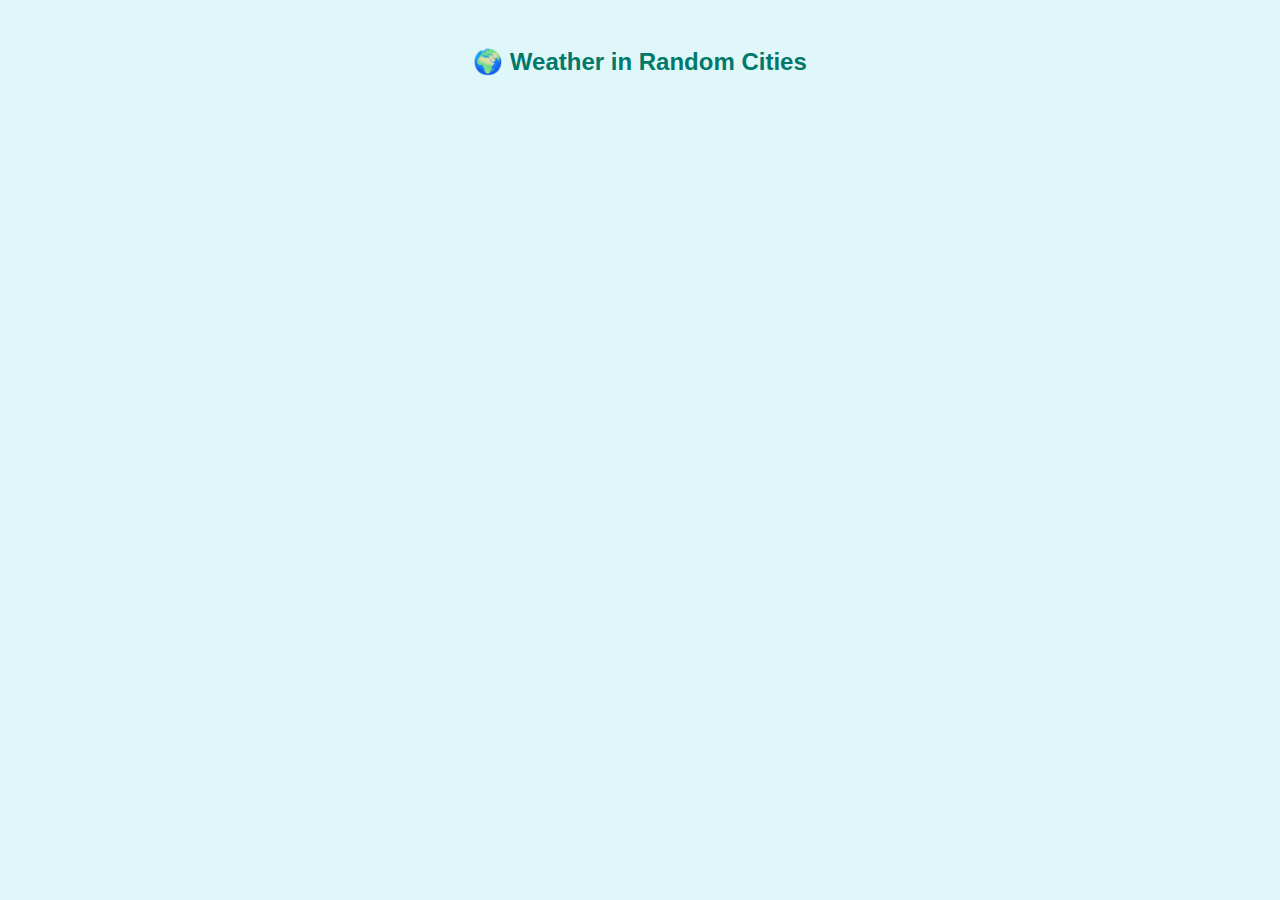
<file: explore.html>
<!DOCTYPE html>
<html lang="en">
<head>
  <meta charset="UTF-8">
  <title>Explore Cities</title>
  <style>
    body {
      font-family: Arial, sans-serif;
      background-color: #e0f7fa;
      padding: 20px;
    }

    h2 {
      text-align: center;
      color: #00796b;
    }

    .explore-container {
      display: grid;
      grid-template-columns: repeat(auto-fit, minmax(180px, 1fr));
      gap: 15px;
      margin-top: 20px;
    }

    .explore-card {
      background-color: white;
      border-radius: 10px;
      padding: 15px;
      box-shadow: 0 0 8px rgba(0,0,0,0.1);
      text-align: center;
    }
  </style>
</head>
<body>
  <h2>🌍 Weather in Random Cities</h2>
  <div class="explore-container" id="exploreContainer"></div>

  <script>
    const exploreContainer = document.getElementById("exploreContainer");
    const randomCities = [
        "Delhi India", "Kolkata", "Chenni", "Pune",
        "Gujarat", "Ahmedabad", "Odisha", "Mumbai",
        "Bihar", "Jammu and Kashmir", "punjab", "Haryana"
    ];

    function getEmoji(condition) {
      const lower = condition.toLowerCase();
      if (lower.includes("sunny")) return "☀️";
      if (lower.includes("clear")) return "🌕";
      if (lower.includes("partly cloudy")) return "⛅";
      if (lower.includes("cloudy")) return "☁️";
      if (lower.includes("overcast")) return "☁️";
      if (lower.includes("mist")) return "🌫️";
      if (lower.includes("rain")) return "🌧️";
      if (lower.includes("thunder")) return "⛈️";
      if (lower.includes("snow")) return "❄️";
      if (lower.includes("fog")) return "🌁";
      if (lower.includes("haze")) return "🌫️";
      if (lower.includes("blizzard")) return "🌨️";
      if (lower.includes("drizzle")) return "🌦️";
      if (lower.includes("sleet")) return "🌨️";
      if (lower.includes("freezing")) return "❄️🌁";
      return "🌈";
    }

    async function fetchExploreCities() {
      exploreContainer.innerHTML = "";
      for (let city of randomCities) {
        try {
          const res = await fetch(`https://api.weatherapi.com/v1/current.json?key=85ab611122ca4f1394875020252105&q=${city}&aqi=no`);
          const data = await res.json();

          const temp = data.current.temp_c;
          const condition = data.current.condition.text;
          const emoji = getEmoji(condition);

          const card = document.createElement("div");
          card.classList.add("explore-card");
          card.innerHTML = `
              <p><strong>${city}</strong></p>
              <p>${emoji}</p>
              <p>${condition}</p>
              <p>${temp}°C</p>
          `;
          exploreContainer.appendChild(card);
        } catch (err) {
          console.error("Error loading city:", city, err);
        }
      }
    }

    fetchExploreCities();
  </script>
</body>
</html>
</file>
